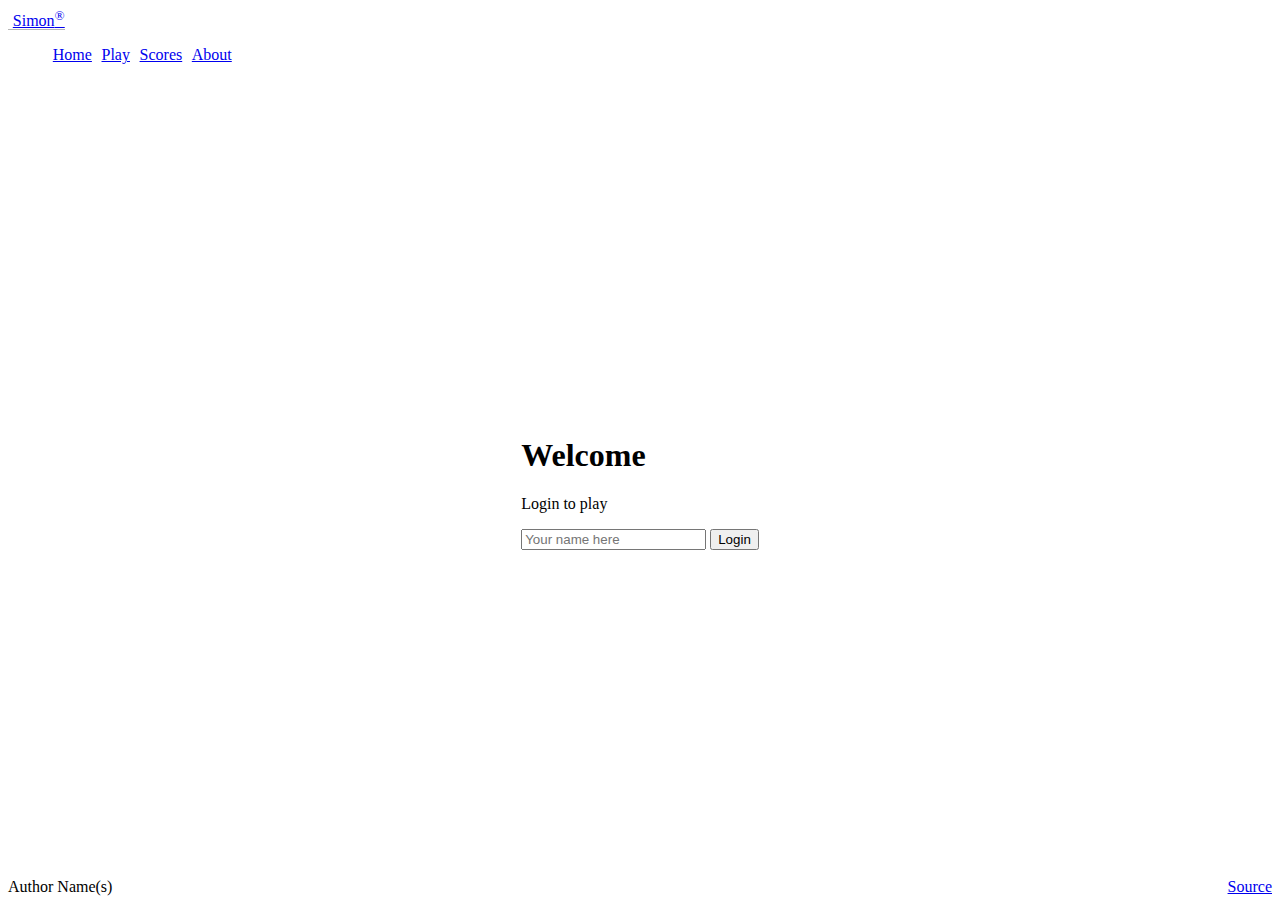
<file: index.html>
<!DOCTYPE html>
<html lang="en">
  <head>
    <meta charset="UTF-8" />
    <meta name="viewport" content="width=device-width, initial-scale=1.0" />
    <title>Simon</title>
    <link rel="icon" href="favicon.ico" />

    <script src="login.js"></script>
    <link rel="stylesheet" href="main.css" />

    <link
      href="https://cdn.jsdelivr.net/npm/bootstrap@5.2.2/dist/css/bootstrap.min.css"
      rel="stylesheet"
      integrity="sha384-Zenh87qX5JnK2Jl0vWa8Ck2rdkQ2Bzep5IDxbcnCeuOxjzrPF/et3URy9Bv1WTRi"
      crossorigin="anonymous"
    />
  </head>
  <body class="bg-dark text-light">
    <header class="container-fluid">
      <nav class="navbar fixed-top navbar-dark">
        <a class="navbar-brand" href="#">Simon<sup>&reg;</sup></a>
        <menu class="navbar-nav">
          <li class="nav-item">
            <a class="nav-link active" href="index.html">Home</a>
          </li>
          <li class="nav-item">
            <a class="nav-link" href="play.html">Play</a>
          </li>
          <li class="nav-item">
            <a class="nav-link" href="scores.html">Scores</a>
          </li>
          <li class="nav-item">
            <a class="nav-link" href="about.html">About</a>
          </li>
        </menu>
      </nav>
    </header>

    <main class="container-fluid bg-secondary text-center">
      <div>
        <h1>Welcome</h1>
        <p>Login to play</p>
        <div>
          <input type="text" id="name" placeholder="Your name here" />
          <button class="btn btn-primary" onclick="login()">Login</button>
        </div>
      </div>
    </main>

    <footer class="bg-dark text-dark text-muted">
      <div class="container-fluid">
        <span class="text-reset">Author Name(s)</span>
        <a
          class="text-reset"
          href="https://github.com/alexevans23/simon"
          >Source</a
        >
      </div>
    </footer>
  </body>
</html>
</file>
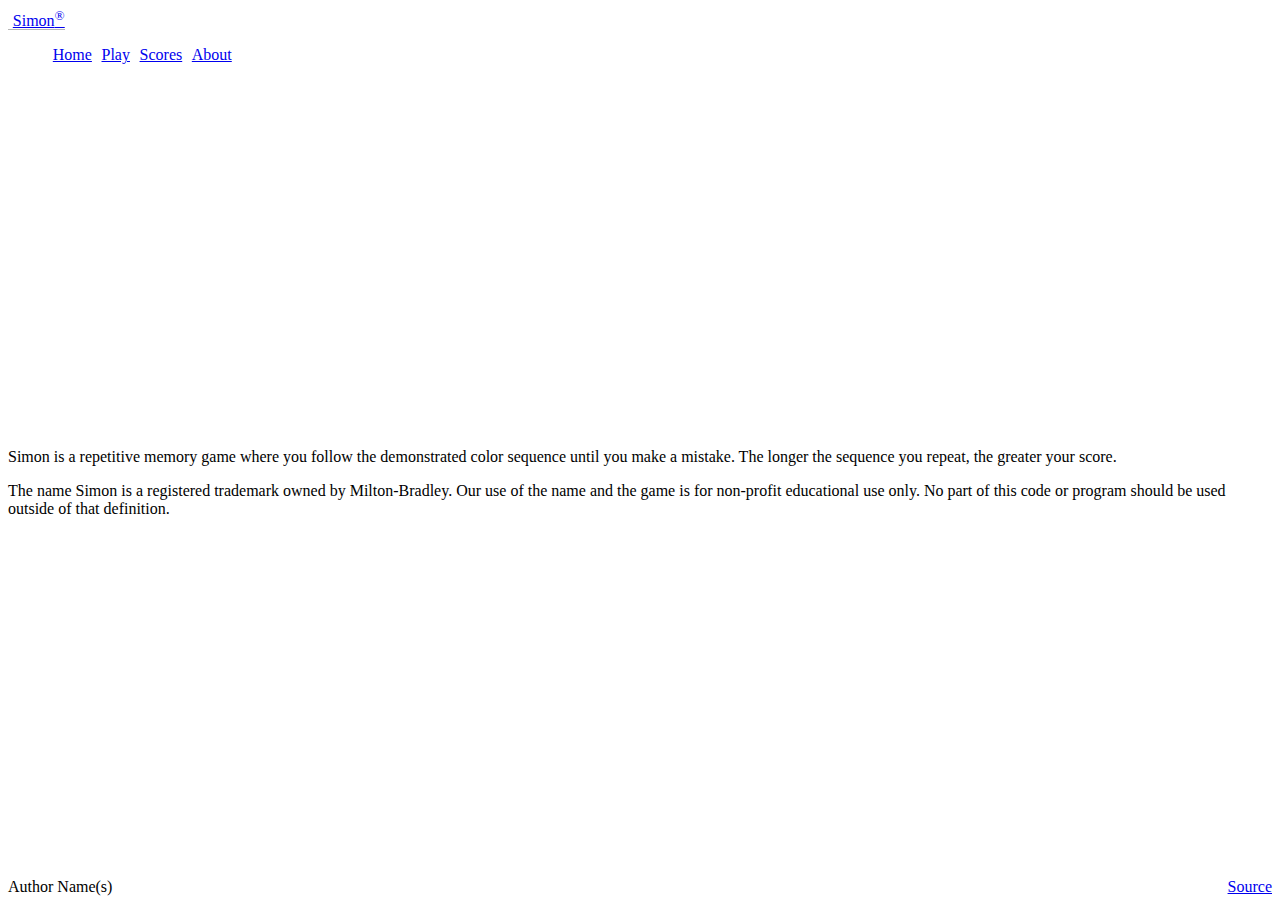
<file: about.html>
<!DOCTYPE html>
<html lang="en">
  <head>
    <meta charset="UTF-8" />
    <meta name="viewport" content="width=device-width, initial-scale=1.0" />
    <title>About</title>
    <link rel="icon" href="favicon.ico" />

    <link rel="stylesheet" href="main.css" />

    <!-- Include bootstrap CSS framework -->
    <link
      href="https://cdn.jsdelivr.net/npm/bootstrap@5.2.2/dist/css/bootstrap.min.css"
      rel="stylesheet"
      integrity="sha384-Zenh87qX5JnK2Jl0vWa8Ck2rdkQ2Bzep5IDxbcnCeuOxjzrPF/et3URy9Bv1WTRi"
      crossorigin="anonymous"
    />
  </head>
  <body class="bg-dark text-light">
    <header class="container-fluid">
      <nav class="navbar fixed-top navbar-dark">
        <a class="navbar-brand" href="#">Simon<sup>&reg;</sup></a>
        <menu class="navbar-nav">
          <li class="nav-item">
            <a class="nav-link" href="index.html">Home</a>
          </li>
          <li class="nav-item">
            <a class="nav-link" href="play.html">Play</a>
          </li>
          <li class="nav-item">
            <a class="nav-link" href="scores.html">Scores</a>
          </li>
          <li class="nav-item">
            <a class="nav-link active" href="about.html">About</a>
          </li>
        </menu>
      </nav>
    </header>

    <main class="container-fluid bg-secondary text-center">
      <div>
        <p>
          Simon is a repetitive memory game where you follow the demonstrated
          color sequence until you make a mistake. The longer the sequence you
          repeat, the greater your score.
        </p>

        <p>
          The name Simon is a registered trademark owned by Milton-Bradley. Our
          use of the name and the game is for non-profit educational use only.
          No part of this code or program should be used outside of that
          definition.
        </p>
      </div>
    </main>

    <footer class="bg-dark text-dark text-muted">
      <div class="container-fluid">
        <span class="text-reset">Author Name(s)</span>
        <a
          class="text-reset"
          href="https://github.com/alexevans23/simon"
          >Source</a
        >
      </div>
    </footer>
  </body>
</html>
</file>
<file: main.css>
body {
  display: flex;
  flex-direction: column;
  min-width: 300px;
}

header {
  flex: 0 80px;
}

main {
  flex: 1 calc(100vh - 110px);
  display: flex;
  flex-direction: column;
  align-items: center;
  justify-content: space-around;
}

footer {
  flex: 0 30px;
}

menu {
  flex: 1;
  display: flex;
  /*  overwrite Bootstrap so the menu does not wrap */
  flex-direction: row !important;
  list-style: none;
}

.navbar-brand {
  padding-left: 0.3em;
  border-bottom: solid rgb(182, 182, 182) thin;
}

menu .nav-item {
  padding: 0 0.3em;
}

footer a {
  float: right;
}

#count {
  color: rgb(246, 239, 158);
}

.players {
  flex: 1;
  width: 100%;
  padding: 0.5em;
}

.player-name {
  color: rgb(118, 190, 210);
}

.game {
  background: rgb(0, 0, 0);
  border-radius: 50%;
  box-shadow: 0 0 20px 5px rgb(69, 69, 69);
  width: 80vw;
  height: 80vw;
  position: absolute;
  min-width: 300px;
  min-height: 300px;
  max-width: min(80vmin, 1000px);
  max-height: min(80vmin, 1000px);
}

.button-container {
  width: 100%;
  height: 100%;
  display: grid;
  grid-template-columns: 1fr 1fr;
  gap: 20px;
}

.button-top-left {
  border-radius: 100% 0 0 0;
  margin: 20px 0 0 20px;
  background-color: green;
  border: thick solid rgb(36, 53, 0);
}

.button-top-right {
  border-radius: 0 100% 0 0;
  margin: 20px 20px 0 0;
  background-color: red;
  border: thick solid rgb(83, 12, 12);
}

.button-bottom-left {
  border-radius: 0 0 0 100%;
  margin: 0 0 20px 20px;
  background-color: yellow;
  border: thick solid rgb(94, 90, 10);
}

.button-bottom-right {
  border-radius: 0 0 100% 0;
  margin: 0 20px 20px 0;
  background-color: blue;
  border: thick solid rgb(27, 14, 100);
}

.controls {
  position: absolute;
  border-radius: 50%;
  width: 200px;
  height: 200px;
  background-color: black;
  padding: 2em;
  display: flex;
  align-items: center;
  justify-content: space-around;
  flex-direction: column;
}

.game-name {
  font-size: 2em;
  font-weight: bold;
  margin-bottom: 0.5em;
}

.score {
  position: absolute;
  text-align: center;
  font-size: 20px;
  font-family: monospace;
  font-weight: bold;
  color: red;
  cursor: default;
  width: 50px;
  height: 30px;
  border-radius: 10px;
  border: solid thin rgb(117, 0, 0);
  background-color: #300;
}

.center {
  top: 50%;
  left: 50%;
  transform: translateX(-50%) translateY(-50%);
}

@media (max-height: 500px) {
  header {
    display: none;
  }
  footer {
    display: none;
  }
  main {
    flex: 1 100vh;
  }
}
</file>
